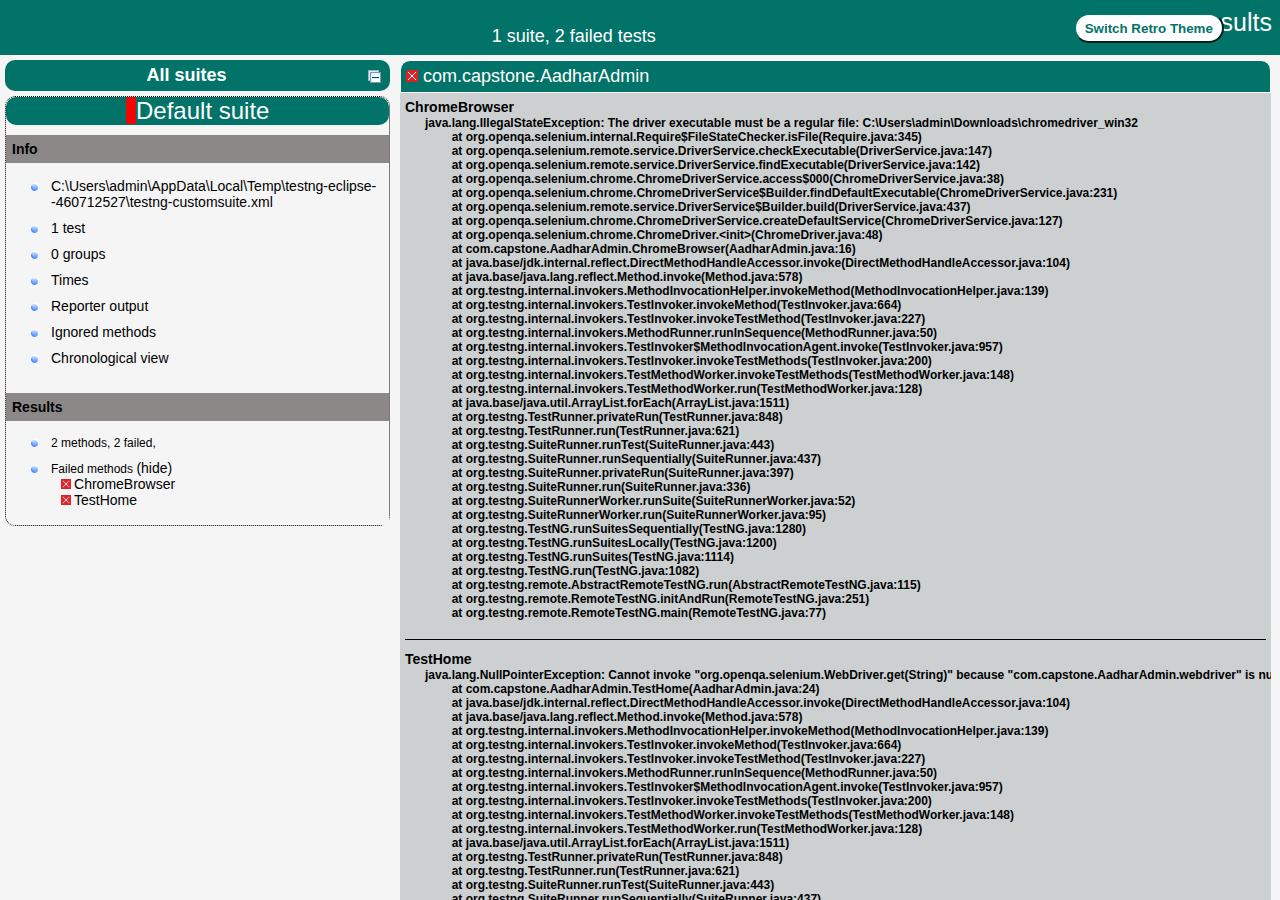
<file: AadharTesting/test-output/index.html>
<!DOCTYPE html>

<html>
  <head>
  <meta charset='utf-8'>
  <title>TestNG reports</title>

    <link type="text/css" href="testng-reports1.css" rel="stylesheet" id="ultra" />
    <link type="text/css" href="testng-reports.css" rel="stylesheet" id="retro" disabled="false"/>
    <script type="text/javascript" src="jquery-3.6.0.min.js"></script>
    <script type="text/javascript" src="testng-reports.js"></script>
    <script type="text/javascript" src="https://www.google.com/jsapi"></script>
    <script type='text/javascript'>
      google.load('visualization', '1', {packages:['table']});
      google.setOnLoadCallback(drawTable);
      var suiteTableInitFunctions = new Array();
      var suiteTableData = new Array();
    </script>
    <!--
      <script type="text/javascript" src="jquery-ui/js/jquery-ui-1.8.16.custom.min.js"></script>
     -->
  </head>

  <body>    <div class="top-banner-root">
      <span class="top-banner-title-font">Test results</span>
      <button id="button" class="button">Switch Retro Theme</button> <!-- button -->
      <br/>
      <span class="top-banner-font-1">1 suite, 2 failed tests</span>
    </div> <!-- top-banner-root -->
    <div class="navigator-root">
      <div class="navigator-suite-header">
        <span>All suites</span>
        <a href="#" title="Collapse/expand all the suites" class="collapse-all-link">
          <img src="collapseall.gif" class="collapse-all-icon">
          </img> <!-- collapse-all-icon -->
        </a> <!-- collapse-all-link -->
      </div> <!-- navigator-suite-header -->
      <div class="suite">
        <div class="rounded-window">
          <div class="suite-header light-rounded-window-top">
            <a href="#" panel-name="suite-Default_suite" class="navigator-link">
              <span class="suite-name border-failed">Default suite</span>
            </a> <!-- navigator-link -->
          </div> <!-- suite-header light-rounded-window-top -->
          <div class="navigator-suite-content">
            <div class="suite-section-title">
              <span>Info</span>
            </div> <!-- suite-section-title -->
            <div class="suite-section-content">
              <ul>
                <li>
                  <a href="#" panel-name="test-xml-Default_suite" class="navigator-link ">
                    <span>C:\Users\admin\AppData\Local\Temp\testng-eclipse--460712527\testng-customsuite.xml</span>
                  </a> <!-- navigator-link  -->
                </li>
                <li>
                  <a href="#" panel-name="testlist-Default_suite" class="navigator-link ">
                    <span class="test-stats">1 test</span>
                  </a> <!-- navigator-link  -->
                </li>
                <li>
                  <a href="#" panel-name="group-Default_suite" class="navigator-link ">
                    <span>0 groups</span>
                  </a> <!-- navigator-link  -->
                </li>
                <li>
                  <a href="#" panel-name="times-Default_suite" class="navigator-link ">
                    <span>Times</span>
                  </a> <!-- navigator-link  -->
                </li>
                <li>
                  <a href="#" panel-name="reporter-Default_suite" class="navigator-link ">
                    <span>Reporter output</span>
                  </a> <!-- navigator-link  -->
                </li>
                <li>
                  <a href="#" panel-name="ignored-methods-Default_suite" class="navigator-link ">
                    <span>Ignored methods</span>
                  </a> <!-- navigator-link  -->
                </li>
                <li>
                  <a href="#" panel-name="chronological-Default_suite" class="navigator-link ">
                    <span>Chronological view</span>
                  </a> <!-- navigator-link  -->
                </li>
              </ul>
            </div> <!-- suite-section-content -->
            <div class="result-section">
              <div class="suite-section-title">
                <span>Results</span>
              </div> <!-- suite-section-title -->
              <div class="suite-section-content">
                <ul>
                  <li>
                    <span class="method-stats">2 methods, 2 failed,   </span>
                  </li>
                  <li>
                    <span class="method-list-title failed">Failed methods</span>
                    <span class="show-or-hide-methods failed">
                      <a href="#" panel-name="suite-Default_suite" class="hide-methods failed suite-Default_suite"> (hide)</a> <!-- hide-methods failed suite-Default_suite -->
                      <a href="#" panel-name="suite-Default_suite" class="show-methods failed suite-Default_suite"> (show)</a> <!-- show-methods failed suite-Default_suite -->
                    </span>
                    <div class="method-list-content failed suite-Default_suite">
                      <span>
                        <img src="failed.png" width="3%"/>
                        <a href="#" panel-name="suite-Default_suite" title="com.capstone.AadharAdmin" class="method navigator-link" hash-for-method="ChromeBrowser">ChromeBrowser</a> <!-- method navigator-link -->
                      </span>
                      <br/>
                      <span>
                        <img src="failed.png" width="3%"/>
                        <a href="#" panel-name="suite-Default_suite" title="com.capstone.AadharAdmin" class="method navigator-link" hash-for-method="TestHome">TestHome</a> <!-- method navigator-link -->
                      </span>
                      <br/>
                    </div> <!-- method-list-content failed suite-Default_suite -->
                  </li>
                </ul>
              </div> <!-- suite-section-content -->
            </div> <!-- result-section -->
          </div> <!-- navigator-suite-content -->
        </div> <!-- rounded-window -->
      </div> <!-- suite -->
    </div> <!-- navigator-root -->
    <div class="wrapper">
      <div class="main-panel-root">
        <div panel-name="suite-Default_suite" class="panel Default_suite">
          <div class="suite-Default_suite-class-failed">
            <div class="main-panel-header rounded-window-top">
              <img src="failed.png"/>
              <span class="class-name">com.capstone.AadharAdmin</span>
            </div> <!-- main-panel-header rounded-window-top -->
            <div class="main-panel-content rounded-window-bottom">
              <div class="method">
                <div class="method-content">
                  <a name="ChromeBrowser">
                  </a> <!-- ChromeBrowser -->
                  <span class="method-name">ChromeBrowser</span>
                  <div class="stack-trace">java.lang.IllegalStateException: The driver executable must be a regular file: C:\Users\admin\Downloads\chromedriver_win32
	at org.openqa.selenium.internal.Require$FileStateChecker.isFile(Require.java:345)
	at org.openqa.selenium.remote.service.DriverService.checkExecutable(DriverService.java:147)
	at org.openqa.selenium.remote.service.DriverService.findExecutable(DriverService.java:142)
	at org.openqa.selenium.chrome.ChromeDriverService.access$000(ChromeDriverService.java:38)
	at org.openqa.selenium.chrome.ChromeDriverService$Builder.findDefaultExecutable(ChromeDriverService.java:231)
	at org.openqa.selenium.remote.service.DriverService$Builder.build(DriverService.java:437)
	at org.openqa.selenium.chrome.ChromeDriverService.createDefaultService(ChromeDriverService.java:127)
	at org.openqa.selenium.chrome.ChromeDriver.&lt;init&gt;(ChromeDriver.java:48)
	at com.capstone.AadharAdmin.ChromeBrowser(AadharAdmin.java:16)
	at java.base/jdk.internal.reflect.DirectMethodHandleAccessor.invoke(DirectMethodHandleAccessor.java:104)
	at java.base/java.lang.reflect.Method.invoke(Method.java:578)
	at org.testng.internal.invokers.MethodInvocationHelper.invokeMethod(MethodInvocationHelper.java:139)
	at org.testng.internal.invokers.TestInvoker.invokeMethod(TestInvoker.java:664)
	at org.testng.internal.invokers.TestInvoker.invokeTestMethod(TestInvoker.java:227)
	at org.testng.internal.invokers.MethodRunner.runInSequence(MethodRunner.java:50)
	at org.testng.internal.invokers.TestInvoker$MethodInvocationAgent.invoke(TestInvoker.java:957)
	at org.testng.internal.invokers.TestInvoker.invokeTestMethods(TestInvoker.java:200)
	at org.testng.internal.invokers.TestMethodWorker.invokeTestMethods(TestMethodWorker.java:148)
	at org.testng.internal.invokers.TestMethodWorker.run(TestMethodWorker.java:128)
	at java.base/java.util.ArrayList.forEach(ArrayList.java:1511)
	at org.testng.TestRunner.privateRun(TestRunner.java:848)
	at org.testng.TestRunner.run(TestRunner.java:621)
	at org.testng.SuiteRunner.runTest(SuiteRunner.java:443)
	at org.testng.SuiteRunner.runSequentially(SuiteRunner.java:437)
	at org.testng.SuiteRunner.privateRun(SuiteRunner.java:397)
	at org.testng.SuiteRunner.run(SuiteRunner.java:336)
	at org.testng.SuiteRunnerWorker.runSuite(SuiteRunnerWorker.java:52)
	at org.testng.SuiteRunnerWorker.run(SuiteRunnerWorker.java:95)
	at org.testng.TestNG.runSuitesSequentially(TestNG.java:1280)
	at org.testng.TestNG.runSuitesLocally(TestNG.java:1200)
	at org.testng.TestNG.runSuites(TestNG.java:1114)
	at org.testng.TestNG.run(TestNG.java:1082)
	at org.testng.remote.AbstractRemoteTestNG.run(AbstractRemoteTestNG.java:115)
	at org.testng.remote.RemoteTestNG.initAndRun(RemoteTestNG.java:251)
	at org.testng.remote.RemoteTestNG.main(RemoteTestNG.java:77)

</div> <!-- stack-trace -->
                </div> <!-- method-content -->
              </div> <!-- method -->
              <div class="method">
                <div class="method-content">
                  <a name="TestHome">
                  </a> <!-- TestHome -->
                  <span class="method-name">TestHome</span>
                  <div class="stack-trace">java.lang.NullPointerException: Cannot invoke &quot;org.openqa.selenium.WebDriver.get(String)&quot; because &quot;com.capstone.AadharAdmin.webdriver&quot; is null
	at com.capstone.AadharAdmin.TestHome(AadharAdmin.java:24)
	at java.base/jdk.internal.reflect.DirectMethodHandleAccessor.invoke(DirectMethodHandleAccessor.java:104)
	at java.base/java.lang.reflect.Method.invoke(Method.java:578)
	at org.testng.internal.invokers.MethodInvocationHelper.invokeMethod(MethodInvocationHelper.java:139)
	at org.testng.internal.invokers.TestInvoker.invokeMethod(TestInvoker.java:664)
	at org.testng.internal.invokers.TestInvoker.invokeTestMethod(TestInvoker.java:227)
	at org.testng.internal.invokers.MethodRunner.runInSequence(MethodRunner.java:50)
	at org.testng.internal.invokers.TestInvoker$MethodInvocationAgent.invoke(TestInvoker.java:957)
	at org.testng.internal.invokers.TestInvoker.invokeTestMethods(TestInvoker.java:200)
	at org.testng.internal.invokers.TestMethodWorker.invokeTestMethods(TestMethodWorker.java:148)
	at org.testng.internal.invokers.TestMethodWorker.run(TestMethodWorker.java:128)
	at java.base/java.util.ArrayList.forEach(ArrayList.java:1511)
	at org.testng.TestRunner.privateRun(TestRunner.java:848)
	at org.testng.TestRunner.run(TestRunner.java:621)
	at org.testng.SuiteRunner.runTest(SuiteRunner.java:443)
	at org.testng.SuiteRunner.runSequentially(SuiteRunner.java:437)
	at org.testng.SuiteRunner.privateRun(SuiteRunner.java:397)
	at org.testng.SuiteRunner.run(SuiteRunner.java:336)
	at org.testng.SuiteRunnerWorker.runSuite(SuiteRunnerWorker.java:52)
	at org.testng.SuiteRunnerWorker.run(SuiteRunnerWorker.java:95)
	at org.testng.TestNG.runSuitesSequentially(TestNG.java:1280)
	at org.testng.TestNG.runSuitesLocally(TestNG.java:1200)
	at org.testng.TestNG.runSuites(TestNG.java:1114)
	at org.testng.TestNG.run(TestNG.java:1082)
	at org.testng.remote.AbstractRemoteTestNG.run(AbstractRemoteTestNG.java:115)
	at org.testng.remote.RemoteTestNG.initAndRun(RemoteTestNG.java:251)
	at org.testng.remote.RemoteTestNG.main(RemoteTestNG.java:77)

</div> <!-- stack-trace -->
                </div> <!-- method-content -->
              </div> <!-- method -->
            </div> <!-- main-panel-content rounded-window-bottom -->
          </div> <!-- suite-Default_suite-class-failed -->
        </div> <!-- panel Default_suite -->
        <div panel-name="test-xml-Default_suite" class="panel">
          <div class="main-panel-header rounded-window-top">
            <span class="header-content">C:\Users\admin\AppData\Local\Temp\testng-eclipse--460712527\testng-customsuite.xml</span>
          </div> <!-- main-panel-header rounded-window-top -->
          <div class="main-panel-content rounded-window-bottom">
            <pre>
&lt;?xml version=&quot;1.0&quot; encoding=&quot;UTF-8&quot;?&gt;
&lt;!DOCTYPE suite SYSTEM &quot;https://testng.org/testng-1.0.dtd&quot;&gt;
&lt;suite name=&quot;Default suite&quot; guice-stage=&quot;DEVELOPMENT&quot;&gt;
  &lt;test thread-count=&quot;5&quot; name=&quot;Default test&quot; verbose=&quot;2&quot;&gt;
    &lt;classes&gt;
      &lt;class name=&quot;com.capstone.AadharAdmin&quot;/&gt;
    &lt;/classes&gt;
  &lt;/test&gt; &lt;!-- Default test --&gt;
&lt;/suite&gt; &lt;!-- Default suite --&gt;
            </pre>
          </div> <!-- main-panel-content rounded-window-bottom -->
        </div> <!-- panel -->
        <div panel-name="testlist-Default_suite" class="panel">
          <div class="main-panel-header rounded-window-top">
            <span class="header-content">Tests for Default suite</span>
          </div> <!-- main-panel-header rounded-window-top -->
          <div class="main-panel-content rounded-window-bottom">
            <ul>
              <li>
                <span class="test-name">Default test (1 class)</span>
              </li>
            </ul>
          </div> <!-- main-panel-content rounded-window-bottom -->
        </div> <!-- panel -->
        <div panel-name="group-Default_suite" class="panel">
          <div class="main-panel-header rounded-window-top">
            <span class="header-content">Groups for Default suite</span>
          </div> <!-- main-panel-header rounded-window-top -->
          <div class="main-panel-content rounded-window-bottom">
          </div> <!-- main-panel-content rounded-window-bottom -->
        </div> <!-- panel -->
        <div panel-name="times-Default_suite" class="panel">
          <div class="main-panel-header rounded-window-top">
            <span class="header-content">Times for Default suite</span>
          </div> <!-- main-panel-header rounded-window-top -->
          <div class="main-panel-content rounded-window-bottom">
            <div class="times-div">
              <script type="text/javascript">
suiteTableInitFunctions.push('tableData_Default_suite');
function tableData_Default_suite() {
var data = new google.visualization.DataTable();
data.addColumn('number', 'Number');
data.addColumn('string', 'Method');
data.addColumn('string', 'Class');
data.addColumn('number', 'Time (ms)');
data.addRows(2);
data.setCell(0, 0, 0)
data.setCell(0, 1, 'ChromeBrowser')
data.setCell(0, 2, 'com.capstone.AadharAdmin')
data.setCell(0, 3, 100);
data.setCell(1, 0, 1)
data.setCell(1, 1, 'TestHome')
data.setCell(1, 2, 'com.capstone.AadharAdmin')
data.setCell(1, 3, 6);
window.suiteTableData['Default_suite']= { tableData: data, tableDiv: 'times-div-Default_suite'}
return data;
}
              </script>
              <span class="suite-total-time">Total running time: 106 ms</span>
              <div id="times-div-Default_suite">
              </div> <!-- times-div-Default_suite -->
            </div> <!-- times-div -->
          </div> <!-- main-panel-content rounded-window-bottom -->
        </div> <!-- panel -->
        <div panel-name="reporter-Default_suite" class="panel">
          <div class="main-panel-header rounded-window-top">
            <span class="header-content">Reporter output for Default suite</span>
          </div> <!-- main-panel-header rounded-window-top -->
          <div class="main-panel-content rounded-window-bottom">
          </div> <!-- main-panel-content rounded-window-bottom -->
        </div> <!-- panel -->
        <div panel-name="ignored-methods-Default_suite" class="panel">
          <div class="main-panel-header rounded-window-top">
            <span class="header-content">0 ignored methods</span>
          </div> <!-- main-panel-header rounded-window-top -->
          <div class="main-panel-content rounded-window-bottom">
          </div> <!-- main-panel-content rounded-window-bottom -->
        </div> <!-- panel -->
        <div panel-name="chronological-Default_suite" class="panel">
          <div class="main-panel-header rounded-window-top">
            <span class="header-content">Methods in chronological order</span>
          </div> <!-- main-panel-header rounded-window-top -->
          <div class="main-panel-content rounded-window-bottom">
            <div class="chronological-class">
              <div class="chronological-class-name">com.capstone.AadharAdmin</div> <!-- chronological-class-name -->
              <div class="test-method">
                <img src="failed.png">
                </img>
                <span class="method-name">ChromeBrowser</span>
                <span class="method-start">0 ms</span>
              </div> <!-- test-method -->
              <div class="test-method">
                <img src="failed.png">
                </img>
                <span class="method-name">TestHome</span>
                <span class="method-start">113 ms</span>
              </div> <!-- test-method -->
          </div> <!-- main-panel-content rounded-window-bottom -->
        </div> <!-- panel -->
      </div> <!-- main-panel-root -->
    </div> <!-- wrapper -->
  </body>
<script type="text/javascript" src="testng-reports2.js"></script>
</html>
</file>
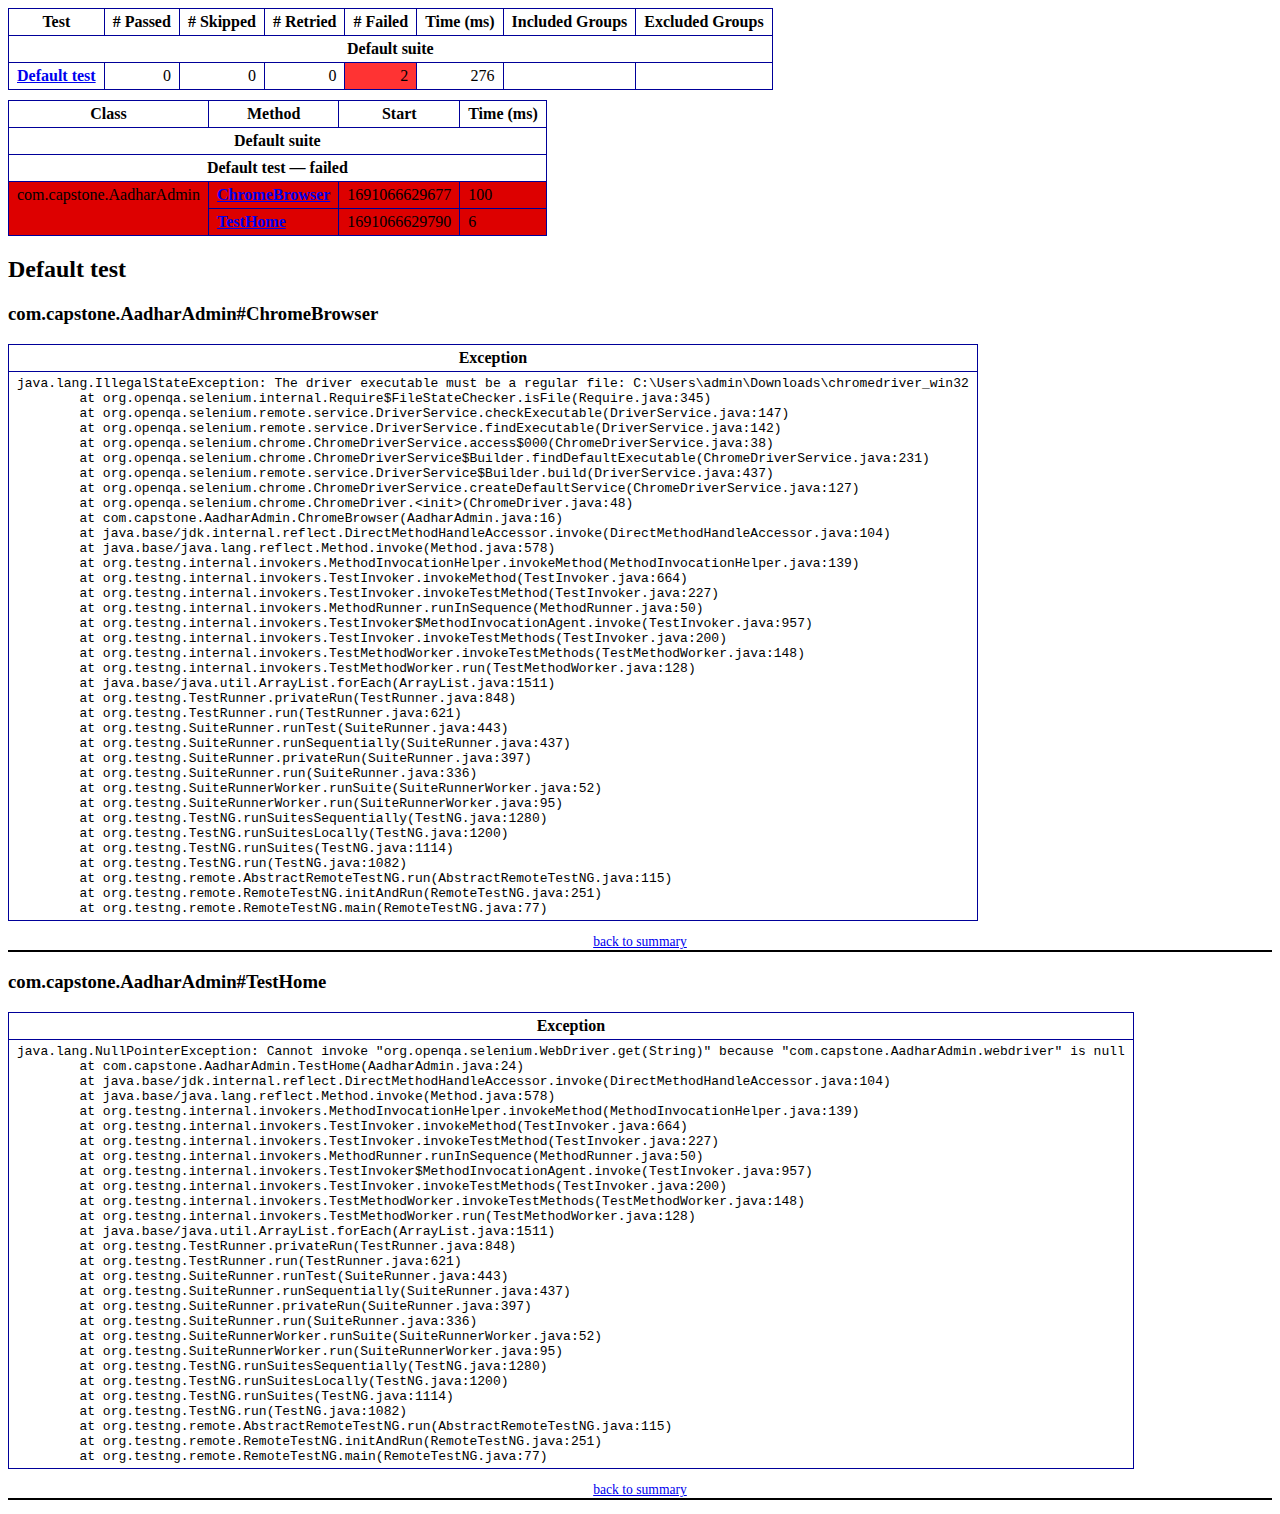
<file: AadharTesting/test-output/emailable-report.html>
<!DOCTYPE html PUBLIC "-//W3C//DTD XHTML 1.1//EN" "https://www.w3.org/TR/xhtml11/DTD/xhtml11.dtd">
<html xmlns="https://www.w3.org/1999/xhtml">
<head>
<meta http-equiv="content-type" content="text/html; charset=UTF-8"/>
<title>TestNG Report</title>
<style type="text/css">table {margin-bottom:10px;border-collapse:collapse;empty-cells:show}th,td {border:1px solid #009;padding:.25em .5em}th {vertical-align:bottom}td {vertical-align:top}table a {font-weight:bold}.stripe td {background-color: #E6EBF9}.num {text-align:right}.passedodd td {background-color: #3F3}.passedeven td {background-color: #0A0}.skippedodd td {background-color: #DDD}.skippedeven td {background-color: #CCC}.failedodd td,.attn {background-color: #F33}.failedeven td,.stripe .attn {background-color: #D00}.stacktrace {white-space:pre;font-family:monospace}.totop {font-size:85%;text-align:center;border-bottom:2px solid #000}.invisible {display:none}</style>
</head>
<body>
<table>
<tr><th>Test</th><th># Passed</th><th># Skipped</th><th># Retried</th><th># Failed</th><th>Time (ms)</th><th>Included Groups</th><th>Excluded Groups</th></tr>
<tr><th colspan="8">Default suite</th></tr>
<tr><td><a href="#t0">Default test</a></td><td class="num">0</td><td class="num">0</td><td class="num">0</td><td class="num attn">2</td><td class="num">276</td><td></td><td></td></tr>
</table>
<table id='summary'><thead><tr><th>Class</th><th>Method</th><th>Start</th><th>Time (ms)</th></tr></thead><tbody><tr><th colspan="4">Default suite</th></tr></tbody><tbody id="t0"><tr><th colspan="4">Default test &#8212; failed</th></tr><tr class="failedeven"><td rowspan="2">com.capstone.AadharAdmin</td><td><a href="#m0">ChromeBrowser</a></td><td rowspan="1">1691066629677</td><td rowspan="1">100</td></tr><tr class="failedeven"><td><a href="#m1">TestHome</a></td><td rowspan="1">1691066629790</td><td rowspan="1">6</td></tr></tbody>
</table>
<h2>Default test</h2><h3 id="m0">com.capstone.AadharAdmin#ChromeBrowser</h3><table class="result"><tr><th>Exception</th></tr><tr><td><div class="stacktrace">java.lang.IllegalStateException: The driver executable must be a regular file: C:\Users\admin\Downloads\chromedriver_win32
	at org.openqa.selenium.internal.Require$FileStateChecker.isFile(Require.java:345)
	at org.openqa.selenium.remote.service.DriverService.checkExecutable(DriverService.java:147)
	at org.openqa.selenium.remote.service.DriverService.findExecutable(DriverService.java:142)
	at org.openqa.selenium.chrome.ChromeDriverService.access$000(ChromeDriverService.java:38)
	at org.openqa.selenium.chrome.ChromeDriverService$Builder.findDefaultExecutable(ChromeDriverService.java:231)
	at org.openqa.selenium.remote.service.DriverService$Builder.build(DriverService.java:437)
	at org.openqa.selenium.chrome.ChromeDriverService.createDefaultService(ChromeDriverService.java:127)
	at org.openqa.selenium.chrome.ChromeDriver.&lt;init&gt;(ChromeDriver.java:48)
	at com.capstone.AadharAdmin.ChromeBrowser(AadharAdmin.java:16)
	at java.base/jdk.internal.reflect.DirectMethodHandleAccessor.invoke(DirectMethodHandleAccessor.java:104)
	at java.base/java.lang.reflect.Method.invoke(Method.java:578)
	at org.testng.internal.invokers.MethodInvocationHelper.invokeMethod(MethodInvocationHelper.java:139)
	at org.testng.internal.invokers.TestInvoker.invokeMethod(TestInvoker.java:664)
	at org.testng.internal.invokers.TestInvoker.invokeTestMethod(TestInvoker.java:227)
	at org.testng.internal.invokers.MethodRunner.runInSequence(MethodRunner.java:50)
	at org.testng.internal.invokers.TestInvoker$MethodInvocationAgent.invoke(TestInvoker.java:957)
	at org.testng.internal.invokers.TestInvoker.invokeTestMethods(TestInvoker.java:200)
	at org.testng.internal.invokers.TestMethodWorker.invokeTestMethods(TestMethodWorker.java:148)
	at org.testng.internal.invokers.TestMethodWorker.run(TestMethodWorker.java:128)
	at java.base/java.util.ArrayList.forEach(ArrayList.java:1511)
	at org.testng.TestRunner.privateRun(TestRunner.java:848)
	at org.testng.TestRunner.run(TestRunner.java:621)
	at org.testng.SuiteRunner.runTest(SuiteRunner.java:443)
	at org.testng.SuiteRunner.runSequentially(SuiteRunner.java:437)
	at org.testng.SuiteRunner.privateRun(SuiteRunner.java:397)
	at org.testng.SuiteRunner.run(SuiteRunner.java:336)
	at org.testng.SuiteRunnerWorker.runSuite(SuiteRunnerWorker.java:52)
	at org.testng.SuiteRunnerWorker.run(SuiteRunnerWorker.java:95)
	at org.testng.TestNG.runSuitesSequentially(TestNG.java:1280)
	at org.testng.TestNG.runSuitesLocally(TestNG.java:1200)
	at org.testng.TestNG.runSuites(TestNG.java:1114)
	at org.testng.TestNG.run(TestNG.java:1082)
	at org.testng.remote.AbstractRemoteTestNG.run(AbstractRemoteTestNG.java:115)
	at org.testng.remote.RemoteTestNG.initAndRun(RemoteTestNG.java:251)
	at org.testng.remote.RemoteTestNG.main(RemoteTestNG.java:77)
</div></td></tr></table><p class="totop"><a href="#summary">back to summary</a></p>
<h3 id="m1">com.capstone.AadharAdmin#TestHome</h3><table class="result"><tr><th>Exception</th></tr><tr><td><div class="stacktrace">java.lang.NullPointerException: Cannot invoke &quot;org.openqa.selenium.WebDriver.get(String)&quot; because &quot;com.capstone.AadharAdmin.webdriver&quot; is null
	at com.capstone.AadharAdmin.TestHome(AadharAdmin.java:24)
	at java.base/jdk.internal.reflect.DirectMethodHandleAccessor.invoke(DirectMethodHandleAccessor.java:104)
	at java.base/java.lang.reflect.Method.invoke(Method.java:578)
	at org.testng.internal.invokers.MethodInvocationHelper.invokeMethod(MethodInvocationHelper.java:139)
	at org.testng.internal.invokers.TestInvoker.invokeMethod(TestInvoker.java:664)
	at org.testng.internal.invokers.TestInvoker.invokeTestMethod(TestInvoker.java:227)
	at org.testng.internal.invokers.MethodRunner.runInSequence(MethodRunner.java:50)
	at org.testng.internal.invokers.TestInvoker$MethodInvocationAgent.invoke(TestInvoker.java:957)
	at org.testng.internal.invokers.TestInvoker.invokeTestMethods(TestInvoker.java:200)
	at org.testng.internal.invokers.TestMethodWorker.invokeTestMethods(TestMethodWorker.java:148)
	at org.testng.internal.invokers.TestMethodWorker.run(TestMethodWorker.java:128)
	at java.base/java.util.ArrayList.forEach(ArrayList.java:1511)
	at org.testng.TestRunner.privateRun(TestRunner.java:848)
	at org.testng.TestRunner.run(TestRunner.java:621)
	at org.testng.SuiteRunner.runTest(SuiteRunner.java:443)
	at org.testng.SuiteRunner.runSequentially(SuiteRunner.java:437)
	at org.testng.SuiteRunner.privateRun(SuiteRunner.java:397)
	at org.testng.SuiteRunner.run(SuiteRunner.java:336)
	at org.testng.SuiteRunnerWorker.runSuite(SuiteRunnerWorker.java:52)
	at org.testng.SuiteRunnerWorker.run(SuiteRunnerWorker.java:95)
	at org.testng.TestNG.runSuitesSequentially(TestNG.java:1280)
	at org.testng.TestNG.runSuitesLocally(TestNG.java:1200)
	at org.testng.TestNG.runSuites(TestNG.java:1114)
	at org.testng.TestNG.run(TestNG.java:1082)
	at org.testng.remote.AbstractRemoteTestNG.run(AbstractRemoteTestNG.java:115)
	at org.testng.remote.RemoteTestNG.initAndRun(RemoteTestNG.java:251)
	at org.testng.remote.RemoteTestNG.main(RemoteTestNG.java:77)
</div></td></tr></table><p class="totop"><a href="#summary">back to summary</a></p>
</body>
</html>
</file>
<file: AadharTesting/test-output/testng-reports1.css>
body {
    background-color: whitesmoke;
    margin: 0 0 5px 5px;
}
ul {
     margin-top: 10px;
     margin-left:-10px;
}
 li {
     font-family: "Helvetica Neue", Helvetica, Arial, sans-serif;
     padding:5px 5px;
 }
 a {
     text-decoration: none;
     color: black;
     font-size: 14px;
 }

 a:hover {
    color:black ;
    text-decoration: underline;
 }

 .navigator-selected {
     /* #ffa500; Mouse hover color after click Orange.*/
     background:#027368
 }

 .wrapper {
     position: absolute;
     top: 60px;
     bottom: 0;
     left: 400px;
     right: 0;
     margin-right:9px;
     overflow: auto;/*imortant*/
 }

 .navigator-root {
     position: absolute;
     top: 60px;
     bottom: 0;
     left: 0;
     width: 400px;
     overflow-y: auto;/*important*/
 }

 .suite {
     margin: -5px 10px 10px 5px;
     background-color: whitesmoke ;/*Colour of the left bside box*/
 }

 .suite-name {
     font-size: 24px;
     font-family: "Helvetica Neue", Helvetica, Arial, sans-serif;/*All TEST SUITE*/
     color: white;
 }

 .main-panel-header {
     padding: 5px;
     background-color: #027368; /*afeeee*/;
     font-family: "Helvetica Neue", Helvetica, Arial, sans-serif;
     color:white;
     font-size: 18px;
 }

 .main-panel-content {
     padding: 5px;
     margin-bottom: 10px;
     background-color: #CCD0D1; /*d0ffff*/; /*Belongs to backGround of rightSide boxes*/
 }

 .rounded-window {
     border-style: dotted;
     border-width: 1px;/*Border of left Side box*/
     background-color: whitesmoke;
     border-radius: 10px;
 }

 .rounded-window-top {
     border-top-right-radius: 10px 10px;
     border-top-left-radius: 10px 10px;
     border-style: solid;
     border-width: 1px;
     overflow: auto;/*Top of RightSide box*/
 }

 .light-rounded-window-top {
     background-color: #027368;
     padding-left:120px;
     border-radius: 10px;

 }

 .rounded-window-bottom {
     border-bottom-right-radius: 10px 10px;
     border-bottom-left-radius: 10px 10px;
     overflow: auto;/*Bottom of rightSide box*/
 }

 .method-name {
     font-size: 14px;
     font-family: "Helvetica Neue", Helvetica, Arial, sans-serif;
     font-weight: bold;
 }

 .method-content {
     border-style: solid;
     border-width: 0 0 1px 0;
     margin-bottom: 10px;
     padding-bottom: 5px;
     width: 100%;
 }

 .parameters {
     font-size: 14px;
     font-family: "Helvetica Neue", Helvetica, Arial, sans-serif;
 }

 .stack-trace {
     white-space: pre;
     font-family: "Helvetica Neue", Helvetica, Arial, sans-serif;
     font-size: 12px;
     font-weight: bold;
     margin-top: 0;
     margin-left: 20px; /*Error Stack Trace Message*/
 }

 .testng-xml {
    font-family: "Helvetica Neue", Helvetica, Arial, sans-serif;
 }

 .method-list-content {
     margin-left: 10px;
 }

 .navigator-suite-content {
     margin-left: 10px;
     font: 12px 'Lucida Grande';
 }

 .suite-section-title {
     font-family: "Helvetica Neue", Helvetica, Arial, sans-serif;
     font-size: 14px;
     font-weight:bold;
     background-color: #8C8887;
     margin-left: -10px;
     margin-top:10px;
     padding:6px;
 }

 .suite-section-content {
     list-style-image: url(bullet_point.png);
     background-color: whitesmoke;
     font-family: "Helvetica Neue", Helvetica, Arial, sans-serif;
     overflow: hidden;
 }

 .top-banner-root {
     position: absolute;
     top: 0;
     height: 45px;
     left: 0;
     right: 0;
     padding: 5px;
     margin: 0 0 5px 0;
     background-color: #027368;
     font-family: "Helvetica Neue", Helvetica, Arial, sans-serif;
     font-size: 18px;
     color: #fff;
     text-align: center;/*Belongs to the Top of Report*//*Status: - Completed*/
 }

 .top-banner-title-font {
     font-size: 25px;
     font-family: "Helvetica Neue", Helvetica, Arial, sans-serif;
     padding: 3px;
     float: right;
 }

 .test-name {
     font-family: "Helvetica Neue", Helvetica, Arial, sans-serif;
     font-size: 16px;
 }

 .suite-icon {
     padding: 5px;
     float: right;
     height: 20px;
 }

 .test-group {
     font: 20px 'Lucida Grande';
     margin: 5px 5px 10px 5px;
     border-width: 0 0 1px 0;
     border-style: solid;
     padding: 5px;
 }

 .test-group-name {
     font-weight: bold;
 }

 .method-in-group {
     font-size: 16px;
     margin-left: 80px;
 }

 table.google-visualization-table-table {
     width: 100%;
 }

 .reporter-method-name {
     font-size: 14px;
     font-family: "Helvetica Neue", Helvetica, Arial, sans-serif;
 }

 .reporter-method-output-div {
     padding: 5px;
     margin: 0 0 5px 20px;
     font-size: 12px;
     font-family: "Helvetica Neue", Helvetica, Arial, sans-serif;
     border-width: 0 0 0 1px;
     border-style: solid;
 }

 .ignored-class-div {
     font-size: 14px;
     font-family: "Helvetica Neue", Helvetica, Arial, sans-serif;
 }

 .ignored-methods-div {
     padding: 5px;
     margin: 0 0 5px 20px;
     font-size: 12px;
     font-family: "Helvetica Neue", Helvetica, Arial, sans-serif;
     border-width: 0 0 0 1px;
     border-style: solid;
 }

 .border-failed {
    border-radius:2px;
     border-style: solid;
     border-width: 0 0 0 10px;
     border-color: #F20505;
 }

 .border-skipped {
     border-radius:2px;
     border-style: solid;
     border-width: 0 0 0 10px;
     border-color: #F2BE22;
 }

 .border-passed {
     border-radius:2px;
     border-style: solid;
     border-width: 0 0 0 10px;
     border-color: #038C73;
 }

 .times-div {
     text-align: center;
     padding: 5px;
 }

 .suite-total-time {
     font: 16px 'Lucida Grande';
 }

 .configuration-suite {
     margin-left: 20px;
 }

 .configuration-test {
     margin-left: 40px;
 }

 .configuration-class {
     margin-left: 60px;
 }

 .configuration-method {
     margin-left: 80px;
 }

 .test-method {
     margin-left: 100px;
 }

 .chronological-class {
     background-color: #CCD0D1;
     border-width: 0 0 1px 1px;/*Chronological*/
 }

 .method-start {
     float: right;
 }

 .chronological-class-name {
     padding: 0 0 0 5px;
     margin-top:5px;
     font-family: "Helvetica Neue", Helvetica, Arial, sans-serif;
     color: #008;
 }

 .after, .before, .test-method {
     font-family: "Helvetica Neue", Helvetica, Arial, sans-serif;
     font-size: 14px;
     margin-top:5px;
 }

 .navigator-suite-header {
     font-size: 18px;
     margin: 0px 10px 10px 5px;
     padding: 5px;
     border-radius: 10px;
     background-color: #027368;
     color: white;
     font-weight:bold;
     font-family: "Helvetica Neue", Helvetica, Arial, sans-serif;
     text-align: center; /*All Suites on top of left box*//*Status: -Completed*/
 }

 .collapse-all-icon {
     padding: 3px;
     float: right;
 }
 .button{
    position: absolute;
    margin-left:500px;
    margin-top:8px;
    background-color: white;
    color:#027368;
    font-family: "Helvetica Neue", Helvetica, Arial, sans-serif;
    font-weight:bold;
    border-color:#027368;
    border-radius:25px;
    cursor: pointer;
    height:30px;
    width:150px;
    outline: none;
}
/*Author: - Akhil Gullapalli*/
</file>
<file: AadharTesting/test-output/testng-reports.css>
body {
    margin: 0 0 5px 5px;
}

ul {
    margin: 0;
}

li {
    list-style-type: none;
}

a {
    text-decoration: none;
}

a:hover {
    text-decoration: underline;
}

.navigator-selected {
    background: #ffa500;
}

.wrapper {
    position: absolute;
    top: 60px;
    bottom: 0;
    left: 400px;
    right: 0;
    overflow: auto;
}

.navigator-root {
    position: absolute;
    top: 60px;
    bottom: 0;
    left: 0;
    width: 400px;
    overflow-y: auto;
}

.suite {
    margin: 0 10px 10px 0;
    background-color: #fff8dc;
}

.suite-name {
    padding-left: 10px;
    font-size: 25px;
    font-family: Times, sans-serif;
}

.main-panel-header {
    padding: 5px;
    background-color: #9FB4D9; /*afeeee*/;
    font-family: monospace;
    font-size: 18px;
}

.main-panel-content {
    padding: 5px;
    margin-bottom: 10px;
    background-color: #DEE8FC; /*d0ffff*/;
}

.rounded-window {
    border-radius: 10px;
    border-style: solid;
    border-width: 1px;
}

.rounded-window-top {
    border-top-right-radius: 10px 10px;
    border-top-left-radius: 10px 10px;
    border-style: solid;
    border-width: 1px;
    overflow: auto;
}

.light-rounded-window-top {
    border-top-right-radius: 10px 10px;
    border-top-left-radius: 10px 10px;
}

.rounded-window-bottom {
    border-style: solid;
    border-width: 0 1px 1px 1px;
    border-bottom-right-radius: 10px 10px;
    border-bottom-left-radius: 10px 10px;
    overflow: auto;
}

.method-name {
    font-size: 12px;
    font-family: monospace;
}

.method-content {
    border-style: solid;
    border-width: 0 0 1px 0;
    margin-bottom: 10px;
    padding-bottom: 5px;
    width: 80%;
}

.parameters {
    font-size: 14px;
    font-family: monospace;
}

.stack-trace {
    white-space: pre;
    font-family: monospace;
    font-size: 12px;
    font-weight: bold;
    margin-top: 0;
    margin-left: 20px;
}

.testng-xml {
    font-family: monospace;
}

.method-list-content {
    margin-left: 10px;
}

.navigator-suite-content {
    margin-left: 10px;
    font: 12px 'Lucida Grande';
}

.suite-section-title {
    margin-top: 10px;
    width: 80%;
    border-style: solid;
    border-width: 1px 0 0 0;
    font-family: Times, sans-serif;
    font-size: 18px;
    font-weight: bold;
}

.suite-section-content {
    list-style-image: url(bullet_point.png);
}

.top-banner-root {
    position: absolute;
    top: 0;
    height: 45px;
    left: 0;
    right: 0;
    padding: 5px;
    margin: 0 0 5px 0;
    background-color: #0066ff;
    font-family: Times, sans-serif;
    color: #fff;
    text-align: center;
}
.button{
    position: absolute;
    margin-left:500px;
    margin-top:8px;
    background-color: white;
    color:#0066ff;
    font-family: "Helvetica Neue", Helvetica, Arial, sans-serif;
    font-weight:bold;
    border-color:#0066ff ;
    border-radius:25px;
    cursor: pointer;
    height:30px;
    width:150px;
    outline:none;

}

.top-banner-title-font {
    font-size: 25px;
}

.test-name {
    font-family: 'Lucida Grande', sans-serif;
    font-size: 16px;
}

.suite-icon {
    padding: 5px;
    float: right;
    height: 20px;
}

.test-group {
    font: 20px 'Lucida Grande';
    margin: 5px 5px 10px 5px;
    border-width: 0 0 1px 0;
    border-style: solid;
    padding: 5px;
}

.test-group-name {
    font-weight: bold;
}

.method-in-group {
    font-size: 16px;
    margin-left: 80px;
}

table.google-visualization-table-table {
    width: 100%;
}

.reporter-method-name {
    font-size: 14px;
    font-family: monospace;
}

.reporter-method-output-div {
    padding: 5px;
    margin: 0 0 5px 20px;
    font-size: 12px;
    font-family: monospace;
    border-width: 0 0 0 1px;
    border-style: solid;
}

.ignored-class-div {
    font-size: 14px;
    font-family: monospace;
}

.ignored-methods-div {
    padding: 5px;
    margin: 0 0 5px 20px;
    font-size: 12px;
    font-family: monospace;
    border-width: 0 0 0 1px;
    border-style: solid;
}

.border-failed {
    border-top-left-radius: 10px 10px;
    border-bottom-left-radius: 10px 10px;
    border-style: solid;
    border-width: 0 0 0 10px;
    border-color: #f00;
}

.border-skipped {
    border-top-left-radius: 10px 10px;
    border-bottom-left-radius: 10px 10px;
    border-style: solid;
    border-width: 0 0 0 10px;
    border-color: #edc600;
}

.border-passed {
    border-top-left-radius: 10px 10px;
    border-bottom-left-radius: 10px 10px;
    border-style: solid;
    border-width: 0 0 0 10px;
    border-color: #19f52d;
}

.times-div {
    text-align: center;
    padding: 5px;
}

.suite-total-time {
    font: 16px 'Lucida Grande';
}

.configuration-suite {
    margin-left: 20px;
}

.configuration-test {
    margin-left: 40px;
}

.configuration-class {
    margin-left: 60px;
}

.configuration-method {
    margin-left: 80px;
}

.test-method {
    margin-left: 100px;
}

.chronological-class {
    background-color: skyblue;
    border-style: solid;
    border-width: 0 0 1px 1px;
}

.method-start {
    float: right;
}

.chronological-class-name {
    padding: 0 0 0 5px;
    color: #008;
}

.after, .before, .test-method {
    font-family: monospace;
    font-size: 14px;
}

.navigator-suite-header {
    font-size: 22px;
    margin: 0 10px 5px 0;
    background-color: #deb887;
    text-align: center;
}

.collapse-all-icon {
    padding: 5px;
    float: right;
}
/*retro Theme*/
</file>
